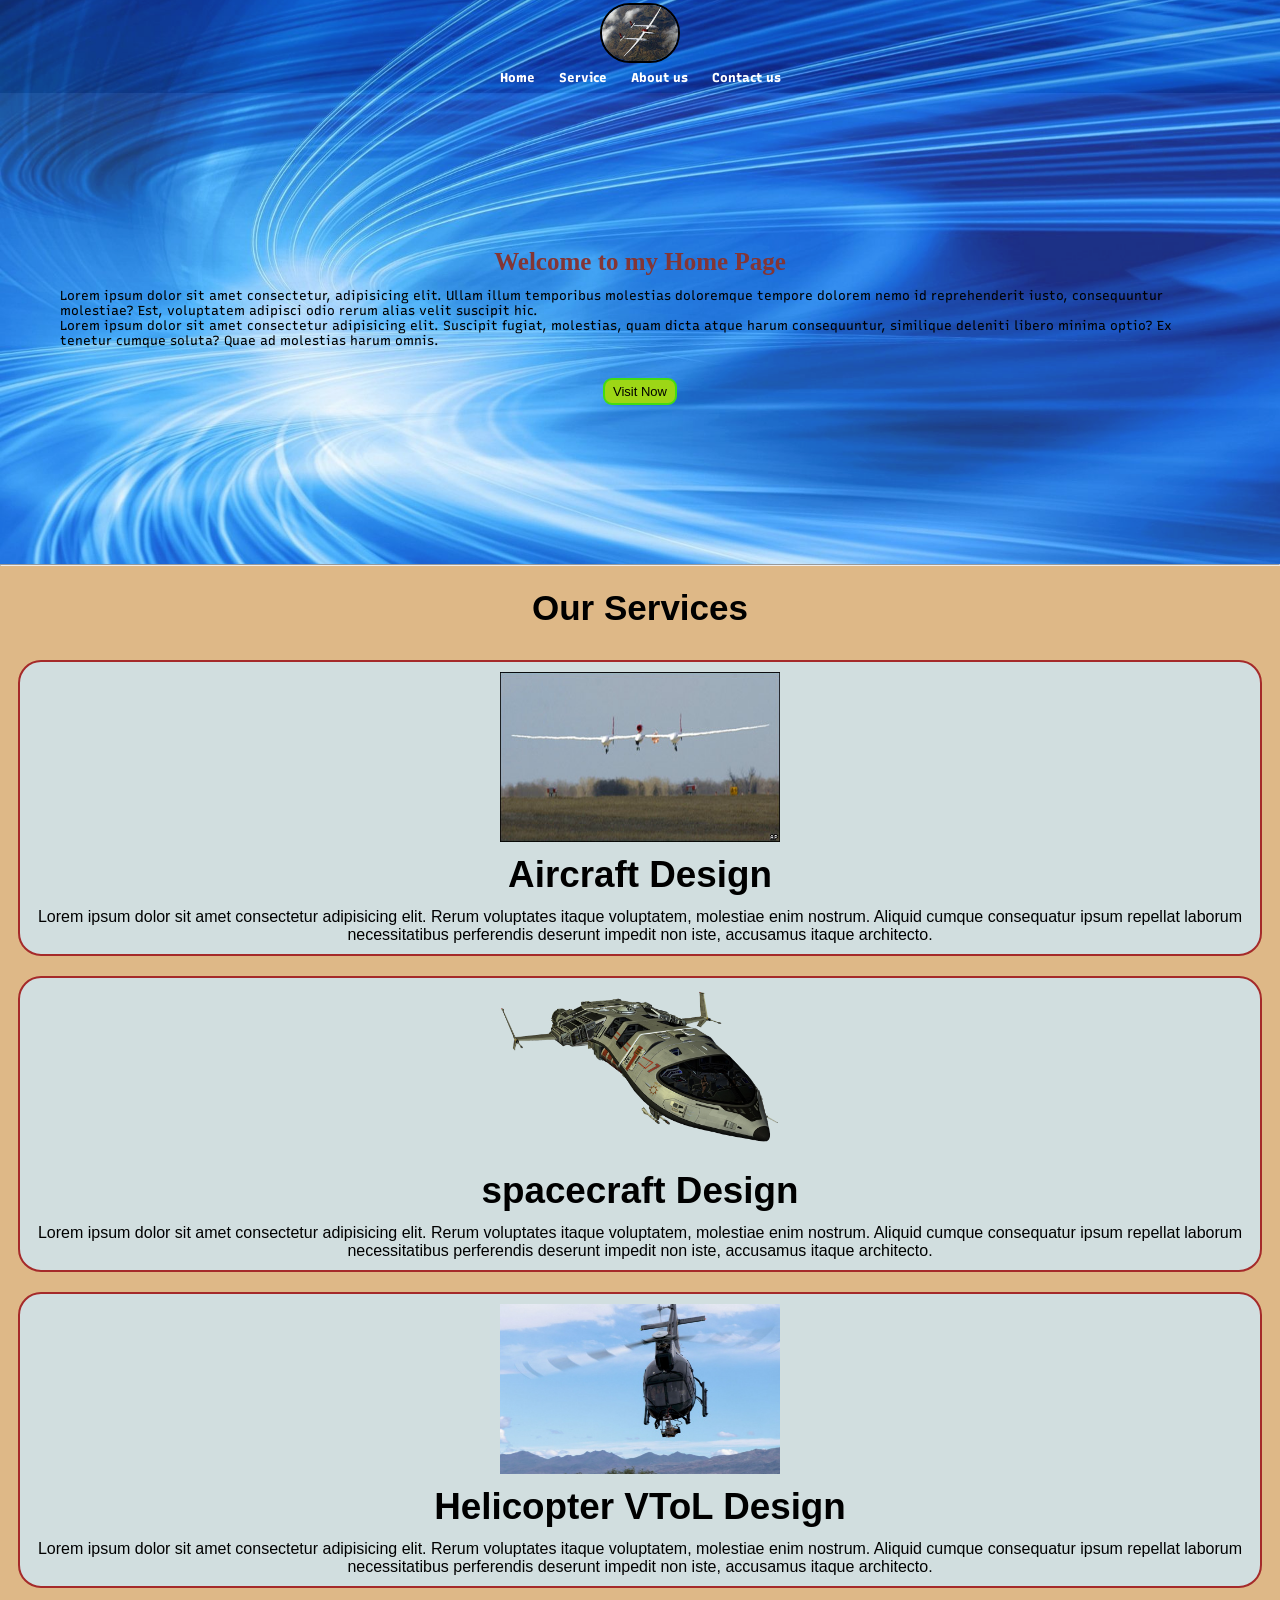
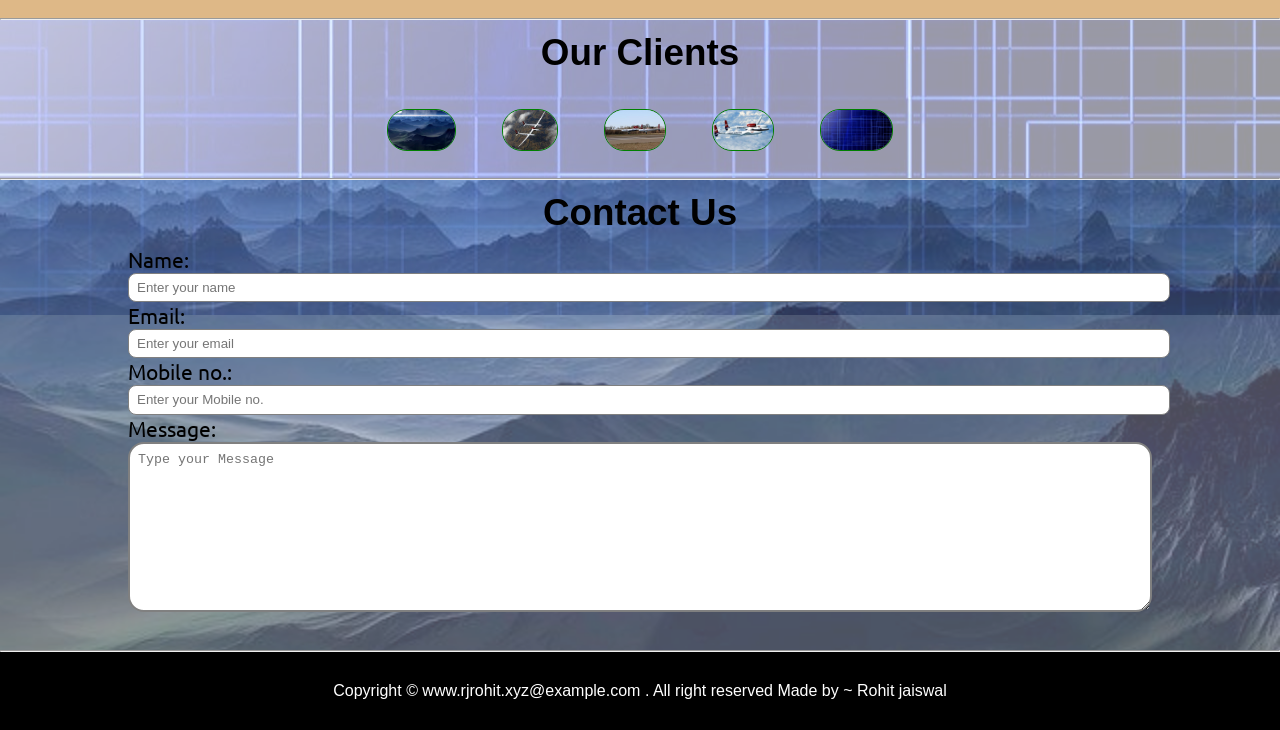
<file: index.html>
<!DOCTYPE html>
<html lang="en">
<head>
    <meta charset="UTF-8">
    <meta name="viewport" content="width=device-width, initial-scale=1.0">
    <title>trail on website</title>
    <link rel="stylesheet" href="style1.css">
    <link rel="stylesheet" media="screen and (max-width:1300px)" href="phone.css">
    <link href="https://fonts.googleapis.com/css2?family=Recursive:wght@300&display=swap" rel="stylesheet">
    <link href="https://fonts.googleapis.com/css2?family=Ubuntu:wght@700&display=swap" rel="stylesheet">


</head>

<body>
    <nav id="navbar">
        <div id="logo">
            <img src="images/solo.jpg" alt="image sof logo">
        </div>

        <ul>
            <li class="items"><a href="#">Home</a></li>
            <li class="items"><a href="#">Service</a></li>
            <li class="items"><a href="#"> About us</a></li>
            <li class="items"><a href="#">Contact us</a></li>
            
            
        </ul>

    </nav>
        <section id="home">
            <h1 class="primary">
                Welcome to my Home Page
            </h1>
            <p>Lorem ipsum dolor sit amet consectetur, adipisicing elit. Ullam illum temporibus molestias doloremque tempore dolorem nemo id reprehenderit iusto, consequuntur molestiae? Est, voluptatem adipisci odio rerum alias velit suscipit hic.</p>
            <p>Lorem ipsum dolor sit amet consectetur adipisicing elit. Suscipit fugiat, molestias, quam dicta atque harum consequuntur, similique deleniti libero minima optio? Ex tenetur cumque soluta? Quae ad molestias harum omnis.</p>
            <button class="btn">Visit Now</button> 
        
        </section>
        <hr>
        <section id="services-containter">
            <h1 class="h-services center">Our Services</h1>
            <div id="services">
                <div class="box">
                    <img src="images/solo2.jpg" alt="">
                    <h2 class="h-secondary center">Aircraft Design</h2>
                    <p class="center">Lorem ipsum dolor sit amet consectetur adipisicing elit. Rerum voluptates itaque voluptatem, molestiae enim nostrum. Aliquid cumque consequatur ipsum repellat laborum necessitatibus perferendis deserunt impedit non iste, accusamus itaque architecto.</p>
                </div>
                <div class="box">
                    <img src="images/space.png" alt="">
                    <h2 class="h-secondary center">spacecraft Design</h2>
                    <p class="center">Lorem ipsum dolor sit amet consectetur adipisicing elit. Rerum voluptates itaque voluptatem, molestiae enim nostrum. Aliquid cumque consequatur ipsum repellat laborum necessitatibus perferendis deserunt impedit non iste, accusamus itaque architecto.</p>
                </div>
                <div class="box">
                    <img src="images/heli.jpg" alt="">
                    <h2 class="h-secondary center">Helicopter VToL Design</h2>
                    <p class="center">Lorem ipsum dolor sit amet consectetur adipisicing elit. Rerum voluptates itaque voluptatem, molestiae enim nostrum. Aliquid cumque consequatur ipsum repellat laborum necessitatibus perferendis deserunt impedit non iste, accusamus itaque architecto.</p>
                </div>
            </div>
        </section><hr>
        <section id="client-section">
            <h1 class="h-secondary center">Our Clients</h1>
            <div class="client">
                <div class="clients-items">
                    <img src="images/bg.jpg" alt="our clients">
                </div>
                <div class="clients-items">
                    <img src="images/solo.jpg" alt="our clients">
                </div>
                <div class="clients-items">
                    <img src="images/solo1.jpg" alt="our clients">
                </div>
                <div class="clients-items">
                    <img src="images/solo3.jpg" alt="our clients">
                </div>
                <div class="clients-items">
                    <img src="images/background.jpg" alt="our clients">
                </div>
            </div>

        </section><hr>
        <section id="contact">
            <h1 class ="h-secondary center">Contact Us</h1>
            <div id="contact-box">
                <form action="">
                    <div id="form-group">
                        <label for="name">Name: </label>
                        <input type="text" name="name" id="name" placeholder="Enter your name">
                                           
                    </div>
                    <div id="form-group">
                        <label for="email">Email: </label>
                        <input type="text" name="email" id="email" placeholder="Enter your email">
                                           
                    </div>
                    <div id="form-group">
                        <label for="phone">Mobile no.: </label>
                        <input type="text" name="phone" id="phone" placeholder="Enter your Mobile no.">
                                           
                    </div>
                    <div id="form-group">
                        <label for="messege">Message: </label>
                        <textarea name="Message" id="Message" cols="30" rows="10" placeholder="Type your Message"></textarea>                  
                    </div>
                    <!-- <div id="form-group">
                        <button id="submit"></button>
                        
                         </div> -->
                </form>
            </div>
        </section><hr>
        <footer>
            <div class="center">
                
                Copyright &copy; www.rjrohit.xyz@example.com . All right reserved
                Made by ~ Rohit jaiswal            
            </div>
        </footer>
    
</body>
</html>
</file>
<file: style1.css>
/* css reset  */
*{
    margin: 0px;
    padding: 0px;
}

/* Css Variables 
 */
 :root{
     --navbar-height:59px;
 }
 #navbar{
     display:flex;
     align-items: center;
     position: relative;
     font-family:  'Recursive', sans-serif;
     font-weight: 800;
 }
 #navbar::before{
     content: "";
     background-color: black;
     position: absolute;
     width:100%;
     height:100%;
     z-index: -1;
     opacity:0.5;

 }
 /* logo and images */
#logo{
    margin:10x 34px;

}
#logo img{
    height: 56px;
    margin:3px 6px;
    border: 2px solid black;
    border-radius: 40px;
    
}
 /* List items for navigation bar */
 #navbar ul{
     display: flex;
 }
 #navbar li{
     list-style: none;
    
     font-size: 1.3rem;
 }
 #navbar li a{
     padding: 3px 22px;
     display:block;
     color:white;
     text-decoration: none;
    
 }
 #navbar li a:hover{
     background-color: white;
     color:black;
     border:1px;
     border-radius: 10px;

 }
 /* home section 
  */
  #home{
      display:flex;
      flex-direction: column;
      padding: 3px 220px;
      justify-content: center;
      align-items: center;
      height:580px;
  }
  #home::before{
      content: "";
      position: absolute;
      background: url('images/back1.jpg') no-repeat center center/cover;
      /* background-size: cover; */
      height: 100%;
      width: 100%;
      z-index: -1;
      opacity:0.89;
      top: 0;
  }
  #home h1{
      color:rgb(131, 53, 53);
      text-align: center;
      font-size: 3.8rem;
      padding:12px;
      font-family: 'Times New Roman', Times, serif;
  }
  /* Utility class  */
  .h-primary{
      font-size: 3.8rem;
      padding:12px;
  }
  .h-services{
      font-size: 3.8rem;
      padding:12px;
      
  }
  .h-secondary{
      font-size: 2.3rem;
      padding:12px;
  }
  #home p{
      font-size:1.5rem;
      font-family: 'Recursive', sans-serif;;
      
  }
  .btn{
      padding: 6px 20px;
      border: 2px solid rgb(66, 220, 18);
      background-color: rgb(157, 214, 22);
      margin:17px;
      border-radius: 9px;
      font-size: 1.5rem;
      cursor: pointer;
  }

  /* services center  */
  .center{
      text-align: center;
      font-family: Verdana, Geneva, Tahoma, sans-serif;
  }
  
   #services-containter { 
    background-color: burlywood;
    /* border: 2px solid green; */
    font-family: 'Ubuntu', sans-serif;
    padding:60px;


   }
  #services {
      margin:34px;
      display: flex;
      /* background-color: burlywood; */
  }
  
  #services .box{
      border: 2px solid brown;
      padding :30px;
      margin:10px 6px;
      width:auto;
      border-radius: 23px;
      background-color: rgb(209, 222, 223);
     
     
      
  }
  #services .box img{
      height:170px;
      margin:auto;
      display:block;
     
      
  }
/* client section  */
#clients-section{
    /* height:354px; */



}

.client{
    display:flex;
    justify-content: center;
    align-items: center;
    
}
.clients-items{
    margin:3px;
    padding:34px;
    
}
.clients-items img{
    width:140px;
    border: 1px solid green;
    border-radius: 20px;
}
#client-section::before{
    content: "";
    position: absolute;
    background: url('images/background.jpg') no-repeat center center/cover;
    width:100%;
    height:254px;
    z-index: -1;
    opacity:0.4;
}
/* Contact section  */
#contact{
     position: relative;
     margin:0px;
}
#contact::before{
    content: "";
    position: absolute;
    width:100%;
    height:100%;
    z-index: -1;
    opacity: 0.7;
    background: url('images/bg.jpg') no-repeat center center/cover;

    
}
#contact-box{
    display: flex;
    justify-content: center;
    align-items: center;
    padding-bottom: 34px;

}
#contact-box input{
    width: 100%;
    height:1.5rem;
    border: 1px solid grey;
    border-radius: 0.5rem;
    padding:0.1rem 0.5rem;
    
}
#contact-box label{
    font-size: 1.3rem;
    font-family: -apple-system, BlinkMacSystemFont, 'Segoe UI', Roboto, Oxygen, Ubuntu, Cantarell, 'Open Sans', 'Helvetica Neue', sans-serif;
    
}
#contact-box form{
    width:40%;    
}
#contact-box textarea{
    width:98%;
    padding:0.5rem;
    border: 2px solid grey;
    border-radius: 1rem;
    /* font-size: 2.5rem; */
}
/* #submit{
    width:5rem;
    height:2rem;
} */


footer{
    background-color: black;
    color: white;
    justify-content: center;
    padding:30px;

}
</file>
<file: phone.css>
/* navigation  */
#navbar{
    flex-direction: column;
}
#navbar ul li a {
    font-size: 0.8rem;
    padding: 0px 12px;
    padding-bottom: 8px;
}


#home{
    height: 465px;
    padding:3px 60px;


}
#home h1{
    font-size: 25px;
   


}
#home p{
    font-size: 13px;
}
#home::before{
    height:580px;


}
.btn{
    font-size: 13px;
    padding:4px 8px;
    margin-top: 30px;
}
#services{
    flex-direction: column;
    margin:10px 2px;


}
#services-containter{
    padding:10px;
}
#services .box{
     
    

}
#services .box img{
   width: 280px;

}
.h-services{
    font-size: 35px;
}
#services .box{
    padding:10px;
}
/* clients  */
.client {
    
    flex-wrap: wrap;
    
}
.clients-items{
    padding:20px;
}
.client img{
    height:40px;
    width:auto;
}
#client-section::before{
    height:295px;
}

.h-primary{
    font-size:20px;
}
/* .h-secondary{
    font-size: 35px;
} */


/* contacts  */
#contact-box form{
    width:80%;    
}

/* footer */
</file>
